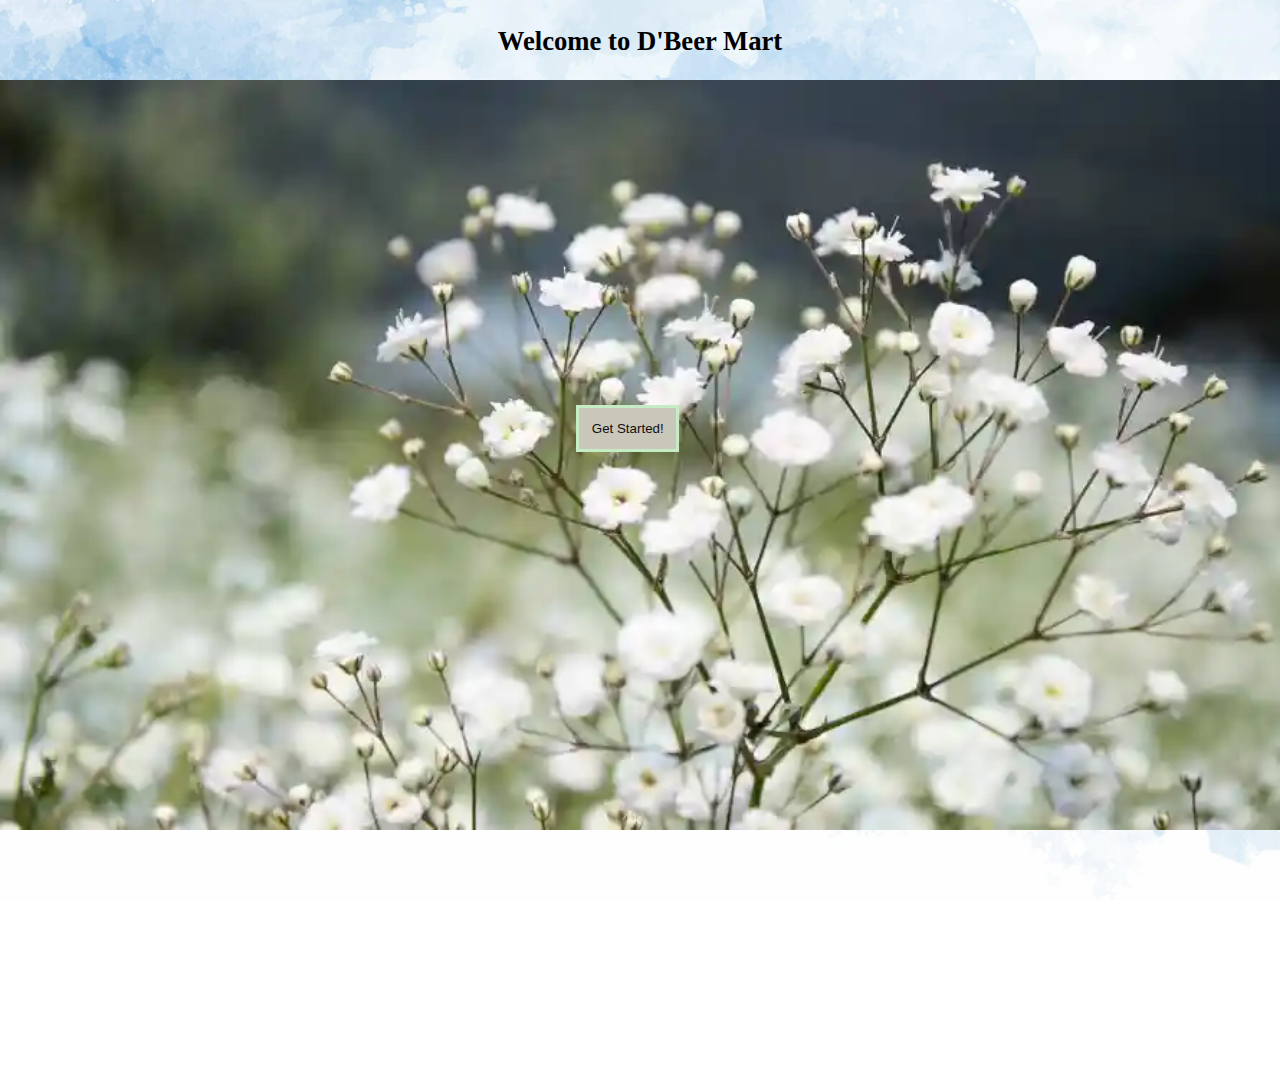
<file: src/main/resources/static/index.html>
<!DOCTYPE html>
<html lang="en" xmlns:th="http://www.thymeleaf.org">
    <head>
        <meta charset="UTF-8">
        <meta http-equiv="X-UA-Compatible" content="IE=edge">
        <meta name="viewport" content="width=device-width, initial-scale=1.0">
        <title>Beer Market</title>
        
        <link rel="stylesheet"  href="style.css" type="text/css">
        
    </head>
    
<body>
    <h1 class="mt-5">
        <small class="text-muted">Welcome to D'Beer Mart</small>
    </h1>
    <div class="row">
        <div class="col-md-12">
            <form action="/welcome" method = "GET">
                
                <img src="images/flower.png" width="100%" height="750">
                
                <div class="center">
                    <button id="buttonGo" type="submit" class="" >Get Started!</button>

                </div>
            </form>
        </div>
    </div>
</body>
</html>
</file>
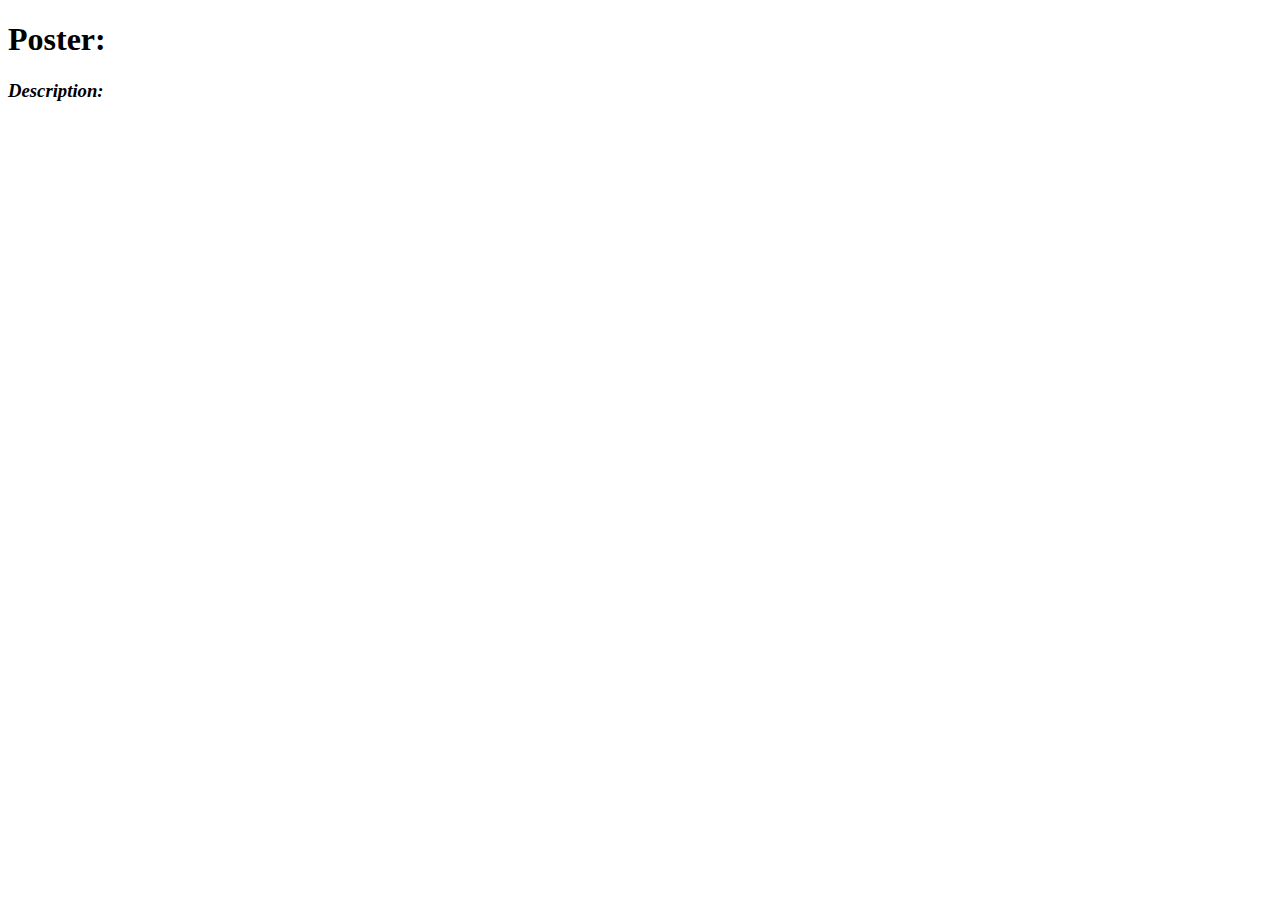
<file: src/main/resources/templates/post.html>
<!DOCTYPE html>
<html lang="en" xmlns="http://www.thymeleaf.org">
<head>
    <meta charset="UTF-8">
    <meta http-equiv="X-UA-Compatible" content="IE=edge">
    <meta name="viewport" content="width=device-width, initial-scale=1.0">
    <title>Post</title>
</head>
<body>
    <div>
        <!-- change from /post to /market -->
        <!-- <img data-th-src = "@{/post/{postId}/image(postId=${post.postId})}" alt="Picture" width="200" height="200"> -->
        <!-- <img data-th-src = "@{market/image({post.postId}/image})" alt="/"> -->

    </div>
    <h1>Poster: <span data-th-text="${post.poster}"></span></h1>
    <h3><i>Description: </i><span data-th-text = "${post.comment}"></span></h3>
</body>
</html>
</file>
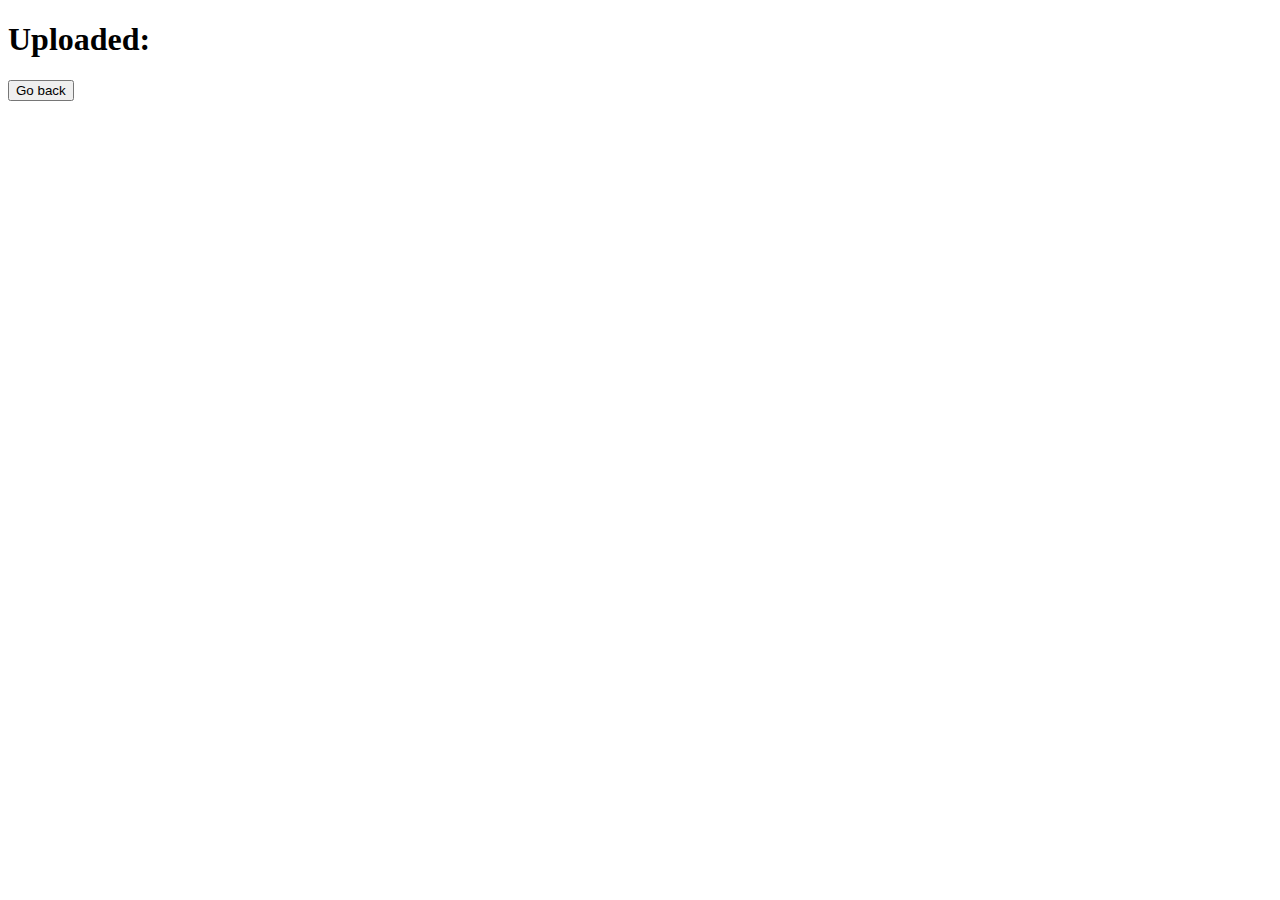
<file: src/main/resources/templates/postresult.html>
<!DOCTYPE html>
<html lang="en" xmlns="http://www.thymeleaf.org">
<head>
    <meta charset="UTF-8">
    <meta http-equiv="X-UA-Compatible" content="IE=edge">
    <meta name="viewport" content="width=device-width, initial-scale=1.0">
    <title>Post Success!</title>
</head>
<body>
    <h1>Uploaded: <span data-th-text="${updateCount}"></span></h1>

    <form action="/welcome">
        <input type="submit" value="Go back" class="mt-2 ml-1" onclick="history.go()">
    </form>
</body>
</html>
</file>
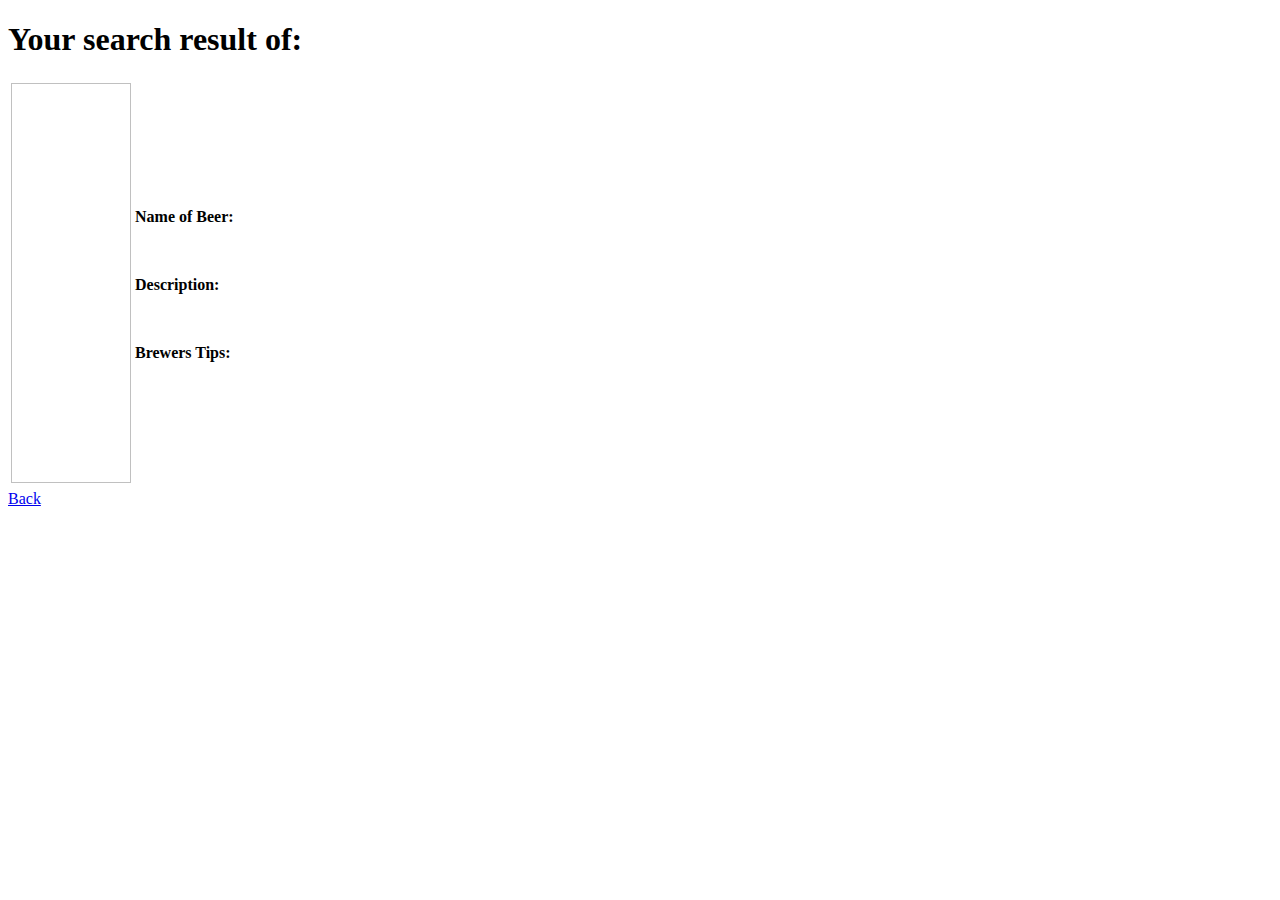
<file: src/main/resources/templates/showBeer.html>
<!DOCTYPE html>
<html lang="en" xmlns="http://www.thymeleaf.org">

<head th:replace="fragments/head :: head">
</head>

    <body> 
        <div th:replace="fragments/header :: header"></div>
            <div class="container">
                <div class="row">
                    <div class="col">
                        <h1 class="mt-5">Your search result of: <code data-th-text="${searchId}"></code></h1>
                    </div>
                </div>

                <table>
                    <tr th:each="beer: ${list}">
                        <td>
                            <img th:src="${beer.imageUrl}" width="120" height="400" class="mt-5 ml-5">
                        </td>

                        <td>
                            <div class="center1">
                                <p class="lead text-info"><b><label for="name">Name of Beer: &nbsp;</label></b></p>
                                <span class="mt-1" th:text="${beer.name}"></span>
                            </div>
                        <br>
                            <div class="center1">
                                <p class="lead text-info"><b><label for="description">Description:&nbsp;&nbsp;&nbsp;</label></b></p>
                                <span class="mt-1" th:text="${beer.description}"></span>
                            </div>
                        <br>
                            <div class="center1">
                                <p class="lead text-info"><b><label for="tips">Brewers Tips:&nbsp;</label></b></p>
                                <span class="mt-1" th:text="${beer.tips}"></span>
                            </div>
                        </td>
                    </tr>  
                </table>

                <div class="row mt-3">
                    <div class="col d-flex justify-content-end">
                        <a href="/welcome" class="btn btn-info btn-lg">Back</a>
                    </div>
                </div>
            </div>
                
    </body>
</html>
</file>
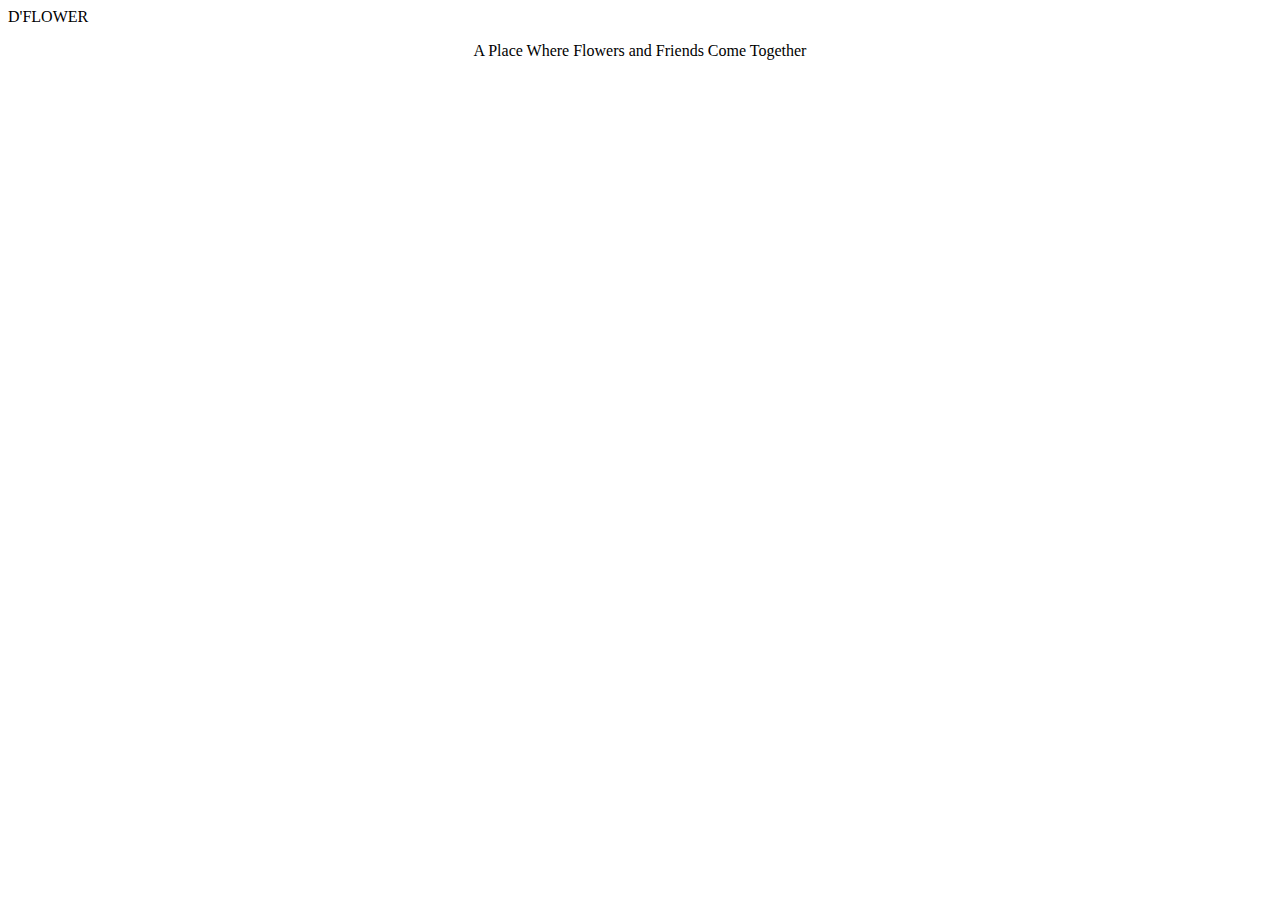
<file: src/main/resources/templates/welcome.html>
<!DOCTYPE html>
<html lang="en" xmlns="http://www.thymeleaf.org">

<head th:replace="fragments/head :: head">
</head>

    <body> 
        <div th:replace="fragments/header :: header"></div>

            <!-- <figure> -->
                <div class="container" id="gif1">
                    <div class="text">D'FLOWER</div>   
                </div>
                <figcaption>
                    <div style="text-align:center">
                        <p>A Place Where Flowers and Friends Come Together<p>
                    </div>
                </figcaption>
            </figure>
            <!-- <p>
                
Where does it come from?
Contrary to popular belief, Lorem Ipsum is not simply random text. It has roots in a piece of classical Latin literature from 45 BC, making it over 2000 years old. Richard McClintock, a Latin professor at Hampden-Sydney College in Virginia, looked up one of the more obscure Latin words, consectetur, from a Lorem Ipsum passage, and going through the cites of the word in classical literature, discovered the undoubtable source. Lorem Ipsum comes from sections 1.10.32 and 1.10.33 of "de Finibus Bonorum et Malorum" (The Extremes of Good and Evil) by Cicero, written in 45 BC. This book is a treatise on the theory of ethics, very popular during the Renaissance. The first line of Lorem Ipsum, "Lorem ipsum dolor sit amet..", comes from a line in section 1.10.32.

The standard chunk of Lorem Ipsum used since the 1500s is reproduced below for those interested. Sections 1.10.32 and 1.10.33 from "de Finibus Bonorum et Malorum" by Cicero are also reproduced in their exact original form, accompanied by English versions from the 1914 translation by H. Rackham.

Where can I get some?
There are many variations of passages of Lorem Ipsum available, but the majority have suffered alteration in some form, by injected humour, or randomised words which don't look even slightly believable. If you are going to use a passage of Lorem Ipsum, you need to be sure there isn't anything embarrassing hidden in the middle of text. All the Lorem Ipsum generators on the Internet tend to repeat predefined chunks as necessary, making this the first true generator on the Internet. It uses a dictionary of over 200 Latin words, combined with a handful of model sentence structures, to generate Lorem Ipsum which looks reasonable. The generated Lorem Ipsum is therefore always free from repetition, injected humour, or non-characteristic words etc.
            </p> -->
    </body>
</html>
</file>
<file: src/main/resources/static/style.css>
html { 
    background: url('images/welcomebg.png') no-repeat center center fixed; 
    -webkit-background-size: cover;
    -moz-background-size: cover;
    -o-background-size: cover;
    background-size: cover;
  }

/* #navmenu {
    position: fixed !important;
} */

/* Setting a black background color to the top navigation */
.navbar {
    position: fixed; /* Set the navbar to fixed position */
    display: inline-block;
    background-color: rgb(158, 196, 204);
    overflow: hidden;
    top: 30%; /* Position the navbar at the top of the page */
}

/* Style the links inside the navigation bar */
.navbar a {
    
    color: #050404;
    text-align: center;
    padding: 14px 16px;
    text-decoration: none;
    font-size: 17px;
}

/* Style to change color of links on hover */
.navbar a:hover {
    background-color: rgb(240, 102, 102);
    color: black;
}

/* Add a color to the active/current link */
.topnav a.active {
    background-color: #04AA6D;
    color: rgb(255, 255, 255);
  }

h1 {
    text-align: center;
}

/* Setting the Get Started! button */
#buttonGo {
    position: absolute;
    top: 45%;
    left: 45%;
    padding: 1%;
    border: 3px solid rgb(197, 236, 197);
    color: rgb(17, 15, 13);
    background-color: rgb(201, 198, 186);
}


/* Setting background wallpaer for Webpage */
body {
    background: no-repeat center center fixed;
    background-image:url('images/welcomebg.png');
    background-repeat: no-repeat;
    background-size: cover;
    padding: 0%;
    margin:0%;
    padding-bottom: 50px;
}

/* Setting the styling for the gif (center) in welcome page */
#gif1 {
    /* margin: 150px 50px 50px 150px; */
    padding-top: 8%;
    background-color: transparent;
    height: 100%;
    width: 100%;
    display: flex;
    align-items: center;
    justify-content: center;
}

/* Stlying the text backdrop */
.text {
    height: 500px;
    width: 850px;
    background:url(images/sakura.gif);
    background-size: 850px, 500px;
    text-align: center;
    font-size: 170px;
    font-family: 'Raleway', sans-serif;
    -webkit-text-fill-color:transparent;
    -webkit-background-clip: text;
    background-repeat: no-repeat;
}

/* #display_image {
    width: 200px;
    height: 100px; */
    /* border: 1px solid black; */
    /* background-position: 20%;
    background-size: cover;
} */

/* Styling for Cheers Gif */
.cheersGif {
    text-align: center;
    display: block;
}


/* Styling for username */
#username {
    text-align:center;
    margin: 0;
    /* position: absolute; */
    top: 50%;
    left: 50%;
    -ms-transform: translate(-50%, -50%);
    transform: translate(-50%, -50%);
}

/* Styling for password */
#password {
    text-align:center;
    margin: 0;
    /* position: absolute; */
    top: 80%;
    left: 50%;
    -ms-transform: translate(-50%, -50%);
    transform: translate(-50%, -50%);
}

/* Styling for Submit button */
#buttonLogin {
    text-align:center;
    margin: 100;
    /* position: absolute; */
    top: 1060%;
    left: 50%;
    -ms-transform: translate(-50%, -50%);
    transform: translate(-50%, -50%);
}

/* Styling for login button on hover*/
#buttonLogin:hover {
    background: #589fd6;
    color: #fff;
    border: 1px solid #eee;
    /* border-radius: 20px; */
    box-shadow: 5px 5px 5px #eee;
    text-shadow: none;
}


/* Styling for back button */
#back {
    text-align:center;
    margin: 0;
    /* position: absolute; */
    top: 1500%;
    left: 49.7%;
    -ms-transform: translate(-50%, -50%);
    transform: translate(-50%, -50%);
}

/* Styling for back button on hover */
#back:hover {
    background: #4d5358;
    color: #fff;
    border: 1px solid #eee;
    /* border-radius: 20px; */
    box-shadow: 5px 5px 5px #eee;
    text-shadow: none;
}

.imgContainer {
    position: relative;
    float: left;
    padding: 50px;
    display: block;
    /* height: 200px;
    width: 200px; */
}

#page {
    /* position: relative; */
    margin: auto;
    display: block;
}

#upload {
    margin-top: 20px;
}

.center {
    display: flex;
    justify-content: center;
    align-items: center;
    height: 200px;
}

.center1 {
    display: flex;
}

@media only screen and (max-width: 768px) {
    [class*="row-"] {
      width: 100%;
    }
  }
</file>
